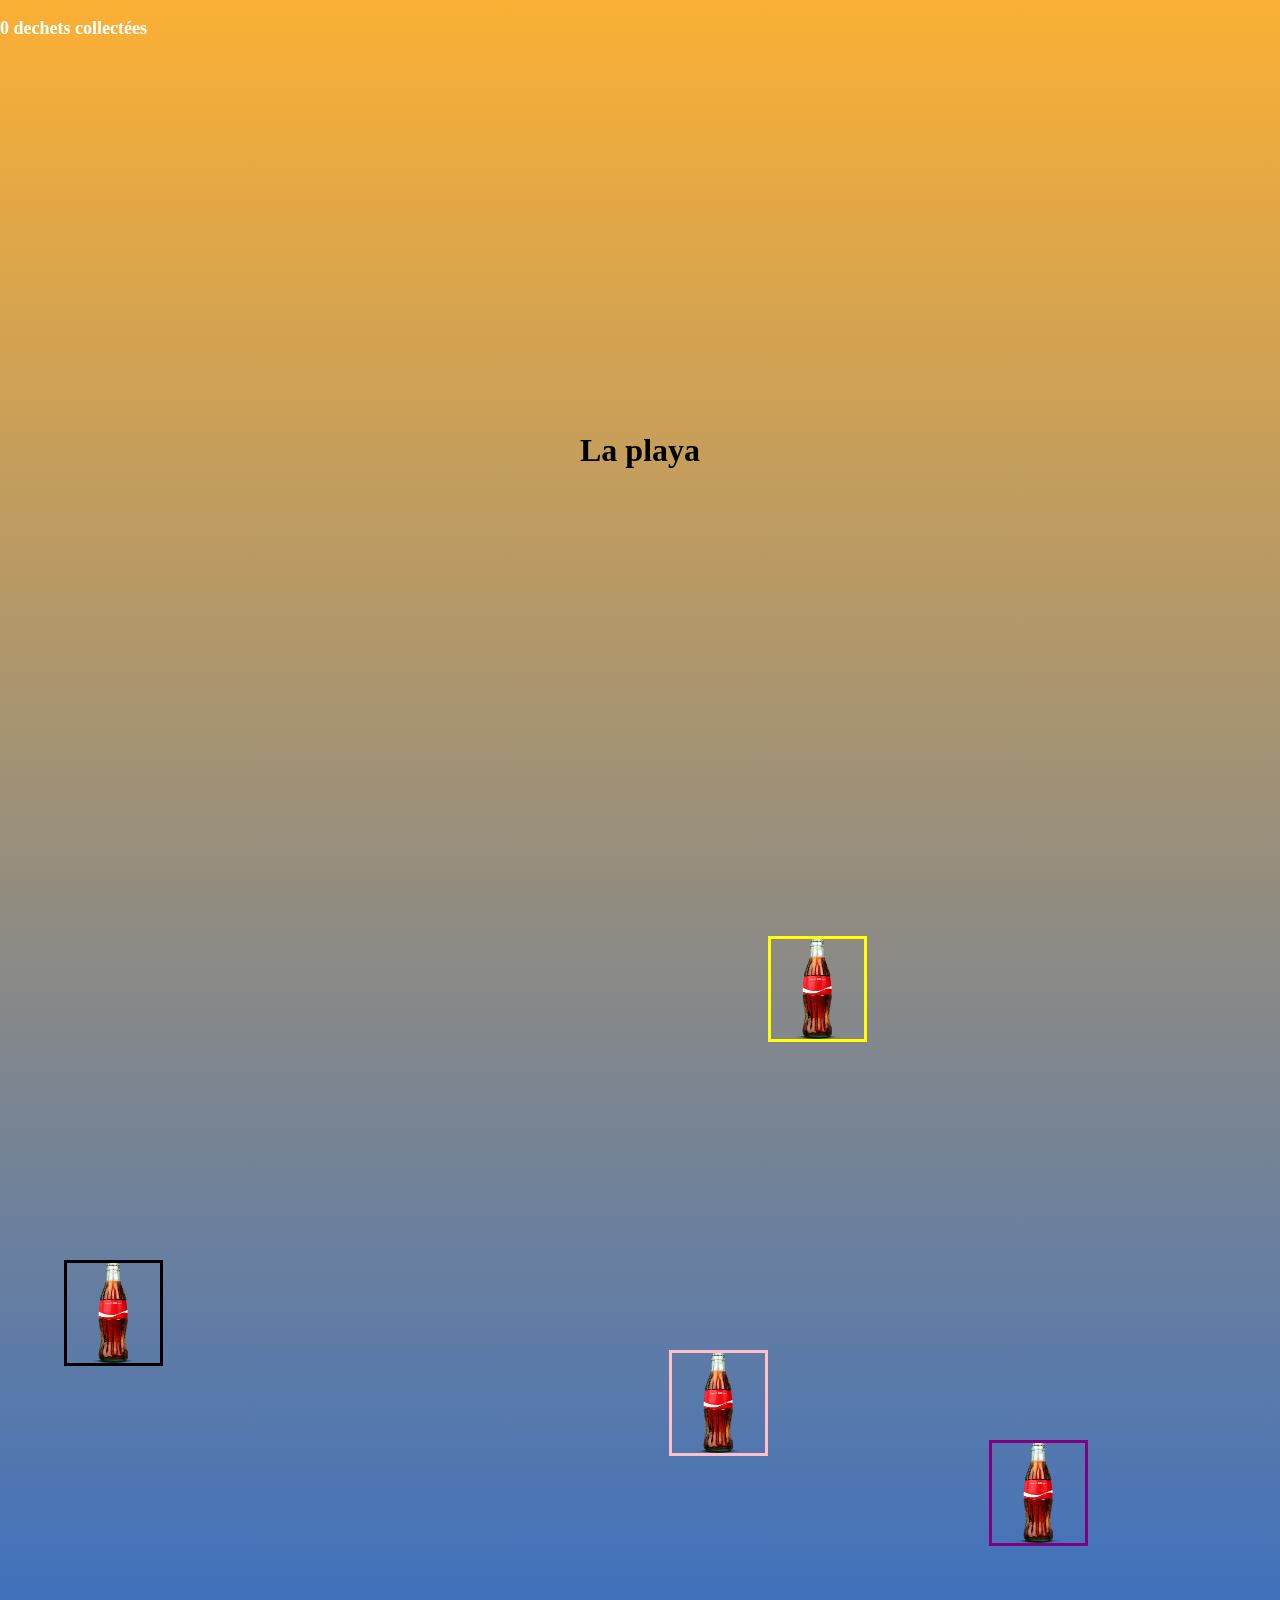
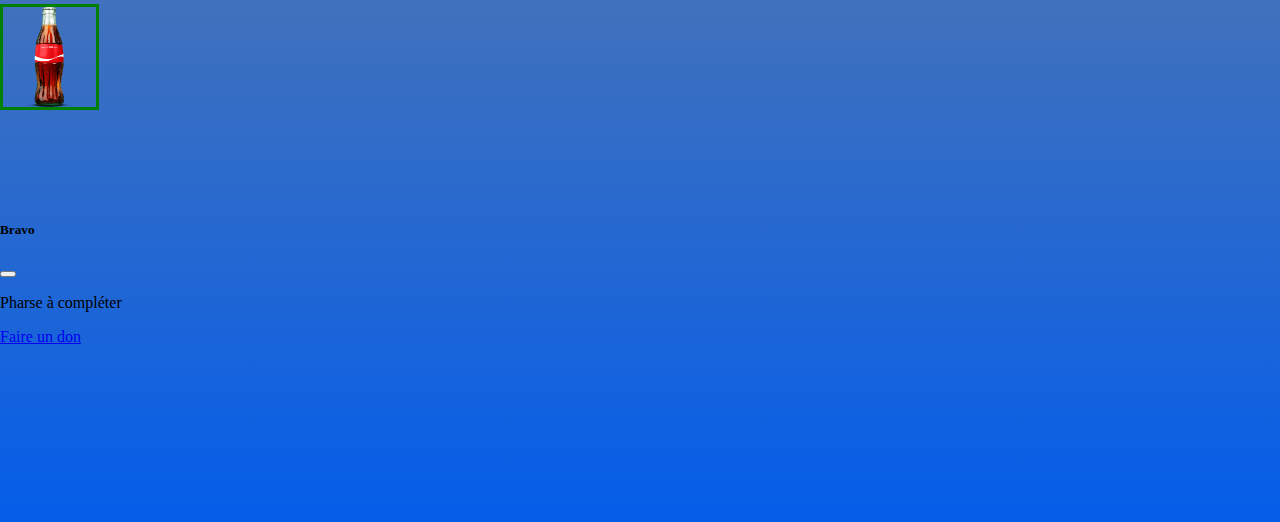
<file: index.html>
<!DOCTYPE html>
<html lang="fr">

<head>
	<meta charset="UTF-8">
	<meta http-equiv="X-UA-Compatible" content="IE=edge">
	<meta name="viewport" content="width=device-width, initial-scale=1.0">
	<title>Le J c'est le S</title>
	<link href="https://cdn.jsdelivr.net/npm/bootstrap@5.1.3/dist/css/bootstrap.min.css" rel="stylesheet"
		integrity="sha384-1BmE4kWBq78iYhFldvKuhfTAU6auU8tT94WrHftjDbrCEXSU1oBoqyl2QvZ6jIW3" crossorigin="anonymous">
	<link rel="stylesheet" href="style.css">
</head>

<body>

	<div class="container-fluid">
		<div class="row">
			<p class="indication"><span id="number">0</span> dechets collectées</p>

			<section class="col-12 column column1">
				<h1>La playa</h1>
			</section>
	
			<section class="col-12 column column2">
				<div class="dechets-container">
					<img class="dechet img-fluid" src="./img/coca.png" alt="coca">
					<img class="dechet img-fluid" src="./img/coca.png" alt="coca">
					<img class="dechet img-fluid" src="./img/coca.png" alt="coca">
					<img class="dechet img-fluid" src="./img/coca.png" alt="coca">
					<img class="dechet img-fluid" src="./img/coca.png" alt="coca">
				</div>
			</section>
		</div>

		<!-- popup -->
		<div class="modal fade" id="popup" tabindex="-1" aria-hidden="true">
			<div class="modal-dialog modal-fullscreen-sm-down">
				<div class="modal-content popup">
					<div class="modal-header">
						<h5 class="modal-title">Bravo</h5>
						<button type="button" class="btn-close" data-bs-dismiss="modal" aria-label="Close"></button>
					</div>
					<div class="modal-body">
						<p>Pharse à compléter</p>
					</div>
					<div class="modal-footer">
						<a class="btn btn-success" href="https://twitter.com/Shoudjout/status/1454965147001315338?t=vJFbSHydDfXXyJYefaMuIQ&s=19" target="_blank" >Faire un don</a>
					</div>
				</div>
			</div>
		</div>

	</div>

	<script src="https://cdn.jsdelivr.net/npm/bootstrap@5.1.3/dist/js/bootstrap.bundle.min.js"
		integrity="sha384-ka7Sk0Gln4gmtz2MlQnikT1wXgYsOg+OMhuP+IlRH9sENBO0LRn5q+8nbTov4+1p" crossorigin="anonymous">
	</script>
	<script src="./index.js"></script>
</body>

</html>
</file>
<file: style.css>
body {
	margin: 0;
}

.container-fluid {
	background-image: linear-gradient(to bottom, #fbb034 0%, #045de9 100%);
}
.column {
	width: 100vw;
	height: 100vh;
	position: relative;
}

.column1 {
	display: flex;
	justify-content: center;
	align-items: center;
	flex-direction: column;
}

.indication {
	font-size: 1.125rem;
	font-weight: bold;
	position: fixed;
	color: white;
}

/* .dechets-container {
	position: absolute;
	bottom: 0;
	left: 0;
	width: 100%;
	border: solid red;
} */

.dechet {
	/* width: 8vw; */
	height: 100px;
	position: absolute;
	cursor: pointer;
}

.hidden {
	opacity: 0;
	pointer-events: none;
	transition: all 0.5s linear;
}

/* modif les valeurs bottom, top , left ou right pour déplacer les objets */

.dechet:nth-of-type(1) {
	border: solid green;
	bottom: 10%;
}
.dechet:nth-of-type(2) {
	border: solid yellow;
	top: 4%;
	left: 60%;
}
.dechet:nth-of-type(3) {
	border: solid pink;
	right: 40%;
	top: 50%;
}
.dechet:nth-of-type(4) {
	border: solid purple;
	right: 15%;
	top: 60%;
}
.dechet:nth-of-type(5) {
	border: solid black;
	left: 5%;
	top: 40%
}

.popup {
	height: 300px;
}
</file>
